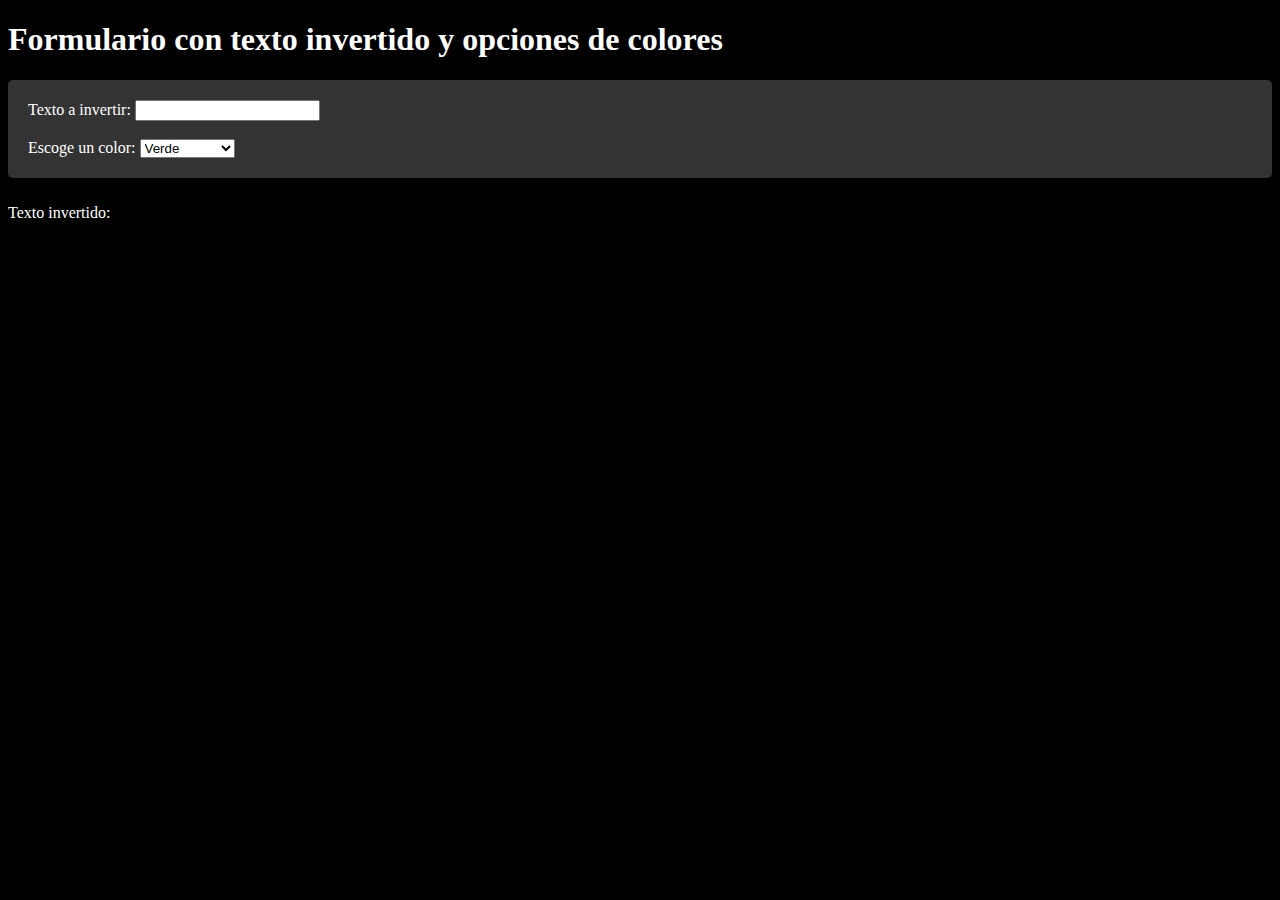
<file: index.html>
<!DOCTYPE html>
<html lang="en">
<head>
  <meta charset="UTF-8">
  <meta name="viewport" content="width=device-width, initial-scale=1.0">
  <title>Texto Invertido y Cambio de Color CSS</title>
  <style>
    body {
      background-color: black;
      color: white;
    }

    .form-section {
      background-color: #333;
      padding: 20px;
      border-radius: 5px;
      margin-bottom: 20px;
    }

    .response-wrapper {
      padding: 10px;
      display: inline-block;
      border-radius: 5px;
      transition: color 0.5s ease;
    }

    
    .texto-verde {
      color: green;
    }
    .texto-grisocuro {
      color: darkgray;
    }
    .texto-azuloscuro {
      color: darkblue;
    }
  </style>
</head>
<body>

  <h1>Formulario con texto invertido y opciones de colores</h1>

  <section class="form-section">
    <form id="form">
      <label for="input-text">Texto a invertir: </label>
      <input type="text" id="input-text" name="input-text">
      <br><br>
      <label for="color-select">Escoge un color: </label>
      <select id="color-select" name="color-select">
        
        <option value="texto-verde">Verde</option>
        <option value="texto-grisocuro">Gris Oscuro</option>
        <option value="texto-azuloscuro">Azul Oscuro</option>
      </select>
    </form>
  </section>

  <p>Texto invertido: <span id="reversed-span" class="response-wrapper"></span></p>

  <script src="C:\Users\obarr\Documents\Laboratorio 4 - II\js\app.js"></script>

  </script>

</body>
</html>
</file>
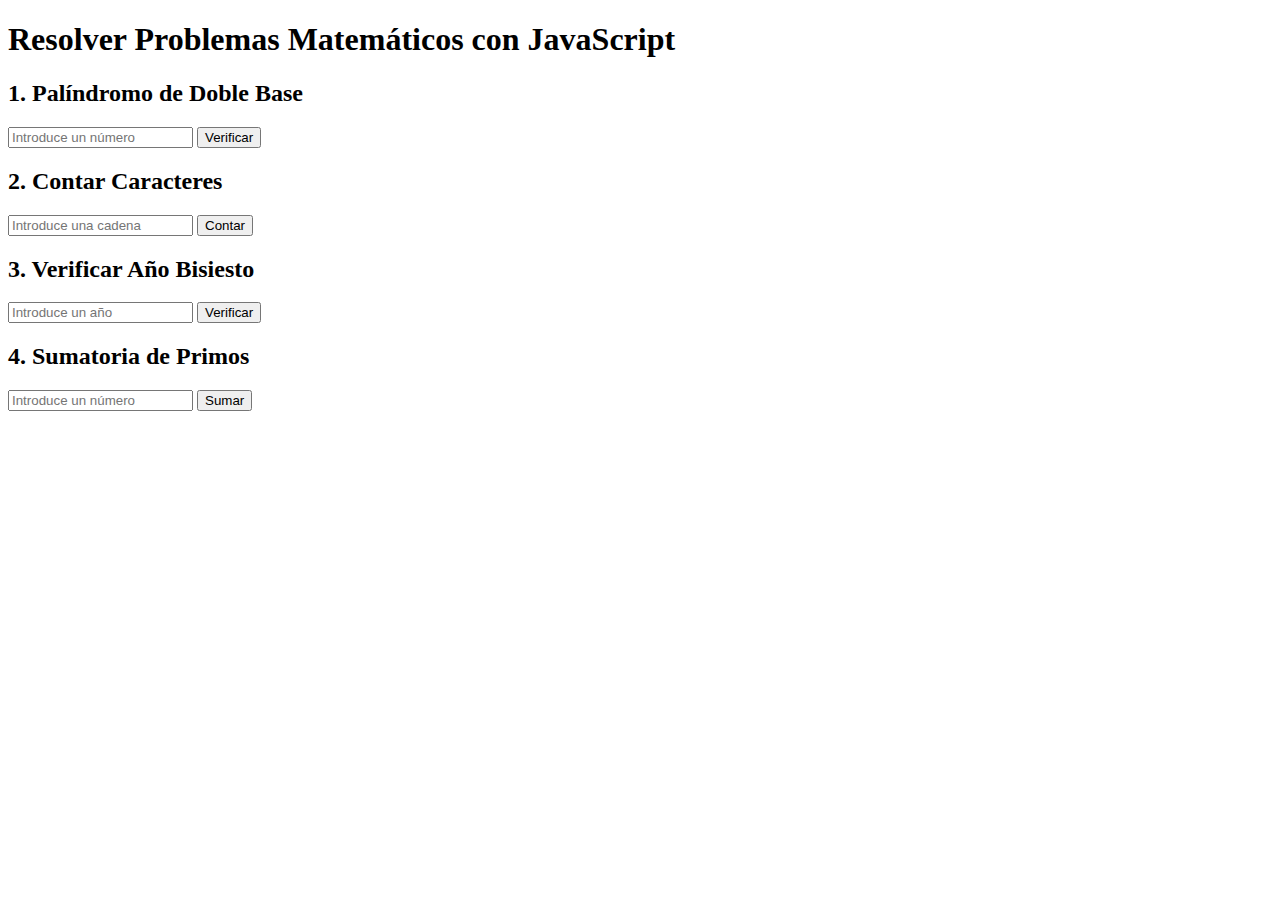
<file: Laboratorio3/index.html>
<!DOCTYPE html>
<html lang="es">
<head>
  <meta charset="UTF-8">
  <meta name="viewport" content="width=device-width, initial-scale=1.0">
  <title>Solución de Problemas Matemáticos con JavaScript</title>
</head>
<body>
  <h1>Resolver Problemas Matemáticos con JavaScript</h1>

  <h2>1. Palíndromo de Doble Base</h2>
  <input type="number" id="numPalindromo" placeholder="Introduce un número">
  <button onclick="verificarPalindromo()">Verificar</button>
  <p id="resultadoPalindromo"></p>

  <h2>2. Contar Caracteres</h2>
  <input type="text" id="cadena" placeholder="Introduce una cadena">
  <button onclick="contarCaracteresHTML()">Contar</button>
  <p id="resultadoCaracteres"></p>

  <h2>3. Verificar Año Bisiesto</h2>
  <input type="number" id="anioBisiesto" placeholder="Introduce un año">
  <button onclick="verificarBisiesto()">Verificar</button>
  <p id="resultadoBisiesto"></p>

  <h2>4. Sumatoria de Primos</h2>
  <input type="number" id="numPrimos" placeholder="Introduce un número">
  <button onclick="sumarPrimosHTML()">Sumar</button>
  <p id="resultadoPrimos"></p>

  <script>
    // Función para verificar si un número es un palíndromo en una base
    function esPalindromo(cadena) {
      return cadena === cadena.split('').reverse().join('');
    }

    // Función para verificar si el número es un palíndromo de doble base (decimal y binario)
    function palindromoDobleBase(num) {
      const decimal = num.toString(); // Convertir a cadena en base 10
      const binario = num.toString(2); // Convertir a cadena en base 2

      return esPalindromo(decimal) && esPalindromo(binario);
    }

    // Función que verifica el palíndromo en el HTML
    function verificarPalindromo() {
      const num = parseInt(document.getElementById("numPalindromo").value);
      const resultado = palindromoDobleBase(num) ? "Es un palíndromo de doble base." : "No es un palíndromo de doble base.";
      document.getElementById("resultadoPalindromo").innerText = resultado;
    }

    // Función para contar caracteres de una cadena
    function contarCaracteres(cadena) {
      let conteo = {};

      // Recorremos cada letra y las contamos
      for (let i = 0; i < cadena.length; i++) {
        let letra = cadena[i];
        conteo[letra] = (conteo[letra] || 0) + 1;
      }

      return conteo;
    }

    // Función para mostrar los caracteres contados en HTML
    function contarCaracteresHTML() {
      const cadena = document.getElementById("cadena").value;
      const resultado = contarCaracteres(cadena);
      document.getElementById("resultadoCaracteres").innerText = JSON.stringify(resultado);
    }

    // Función para verificar si un año es bisiesto o no
    function esBisiesto(anio) {
      return (anio % 4 === 0 && anio % 100 !== 0) || anio % 400 === 0;
    }

    // Función para mostrar en HTML si el año es bisiesto o no
    function verificarBisiesto() {
      const anio = parseInt(document.getElementById("anioBisiesto").value);
      const resultado = esBisiesto(anio) ? "Es un año bisiesto." : "No es un año bisiesto.";
      document.getElementById("resultadoBisiesto").innerText = resultado;
    }

    // Función para verificar si un número es primo
    function esPrimo(num) {
      if (num <= 1) return false;
      if (num === 2) return true;
      if (num % 2 === 0) return false;

      for (let i = 3; i <= Math.sqrt(num); i += 2) {
        if (num % i === 0) return false;
      }

      return true;
    }

    // Función para sumar todos los primos por debajo de un número
    function sumarPrimos(n) {
      let suma = 0;

      for (let i = 2; i <= n; i++) {
        if (esPrimo(i)) {
          suma += i;
        }
      }

      return suma;
    }

    // Función para mostrar la sumatoria de primos en HTML
    function sumarPrimosHTML() {
      const num = parseInt(document.getElementById("numPrimos").value);
      const resultado = sumarPrimos(num);
      document.getElementById("resultadoPrimos").innerText = `La sumatoria es ${resultado}.`;
    }
  </script>
</body>
</html>
</file>
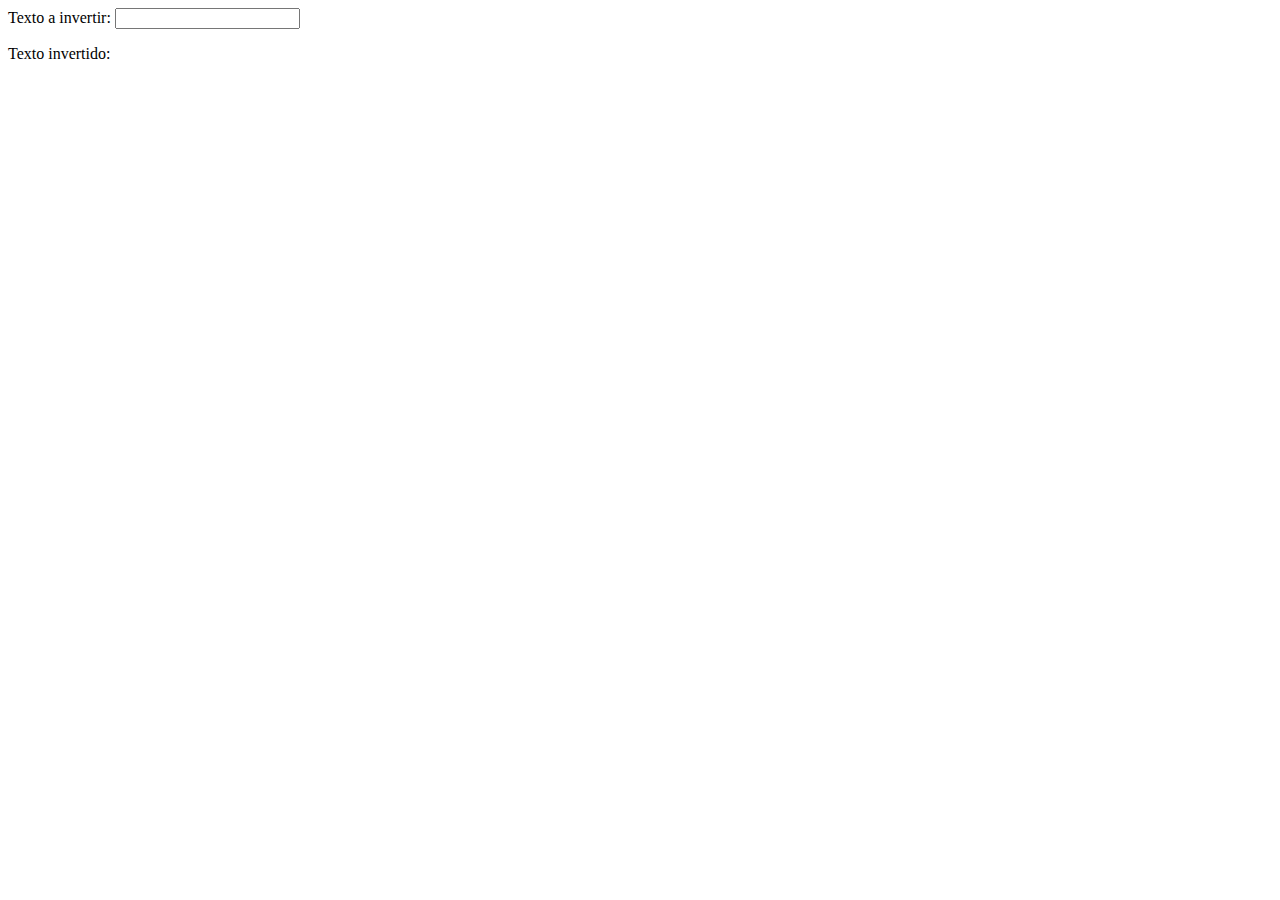
<file: Laboratorio4/index.html>
<!DOCTYPE html>
<html lang="en">
<head>
  <meta charset="UTF-8">
  <meta name="viewport" content="width=device-width, initial-scale=1.0">
  <title>Formulario sin usar evento submit - Texto Invertido</title>
</head>
<body>

  
  <form id="form">
    <label for="input-text">Texto a invertir: </label>
    <input type="text" id="input-text" name="input-text">
  </form>

  
  <p>Texto invertido: <span id="reversed-span"></span></p>

  
  <script>
    const App = (() => {

      const htmlElements = {
        inputText: document.querySelector('#input-text'),
        reversedSpan: document.querySelector('#reversed-span'),
      };

      const handlers = {
        onInputChange(e) {
          const inputValue = e.target.value;
          
          const reversedValue = inputValue.split('').reverse().join('');
        
          htmlElements.reversedSpan.textContent = reversedValue;
        }
      };

      const bindEvents = () => {
        htmlElements.inputText.addEventListener('input', handlers.onInputChange);
      };

      return {
        init() {
          bindEvents();
        }
      };

    })();

    
    App.init();
  </script>
  
</body>
</html>
</file>
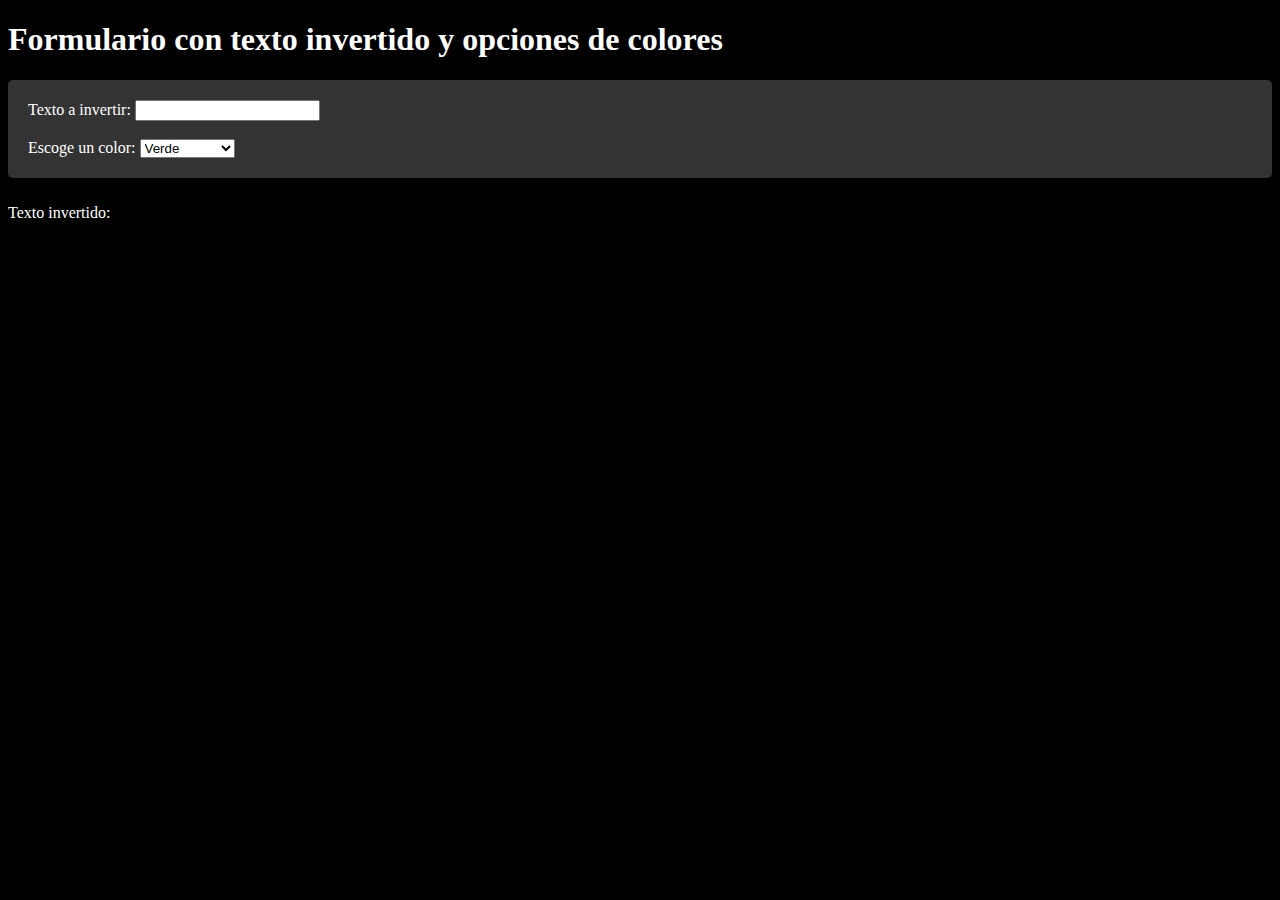
<file: Laboratorio5/index.html>
<!DOCTYPE html>
<html lang="en">
<head>
  <meta charset="UTF-8">
  <meta name="viewport" content="width=device-width, initial-scale=1.0">
  <title>Texto Invertido y Cambio de Color CSS</title>
  <style>
    body {
      background-color: black;
      color: white;
    }

    .form-section {
      background-color: #333;
      padding: 20px;
      border-radius: 5px;
      margin-bottom: 20px;
    }

    .response-wrapper {
      padding: 10px;
      display: inline-block;
      border-radius: 5px;
      transition: color 0.5s ease;
    }

    
    .texto-verde {
      color: green;
    }
    .texto-grisocuro {
      color: darkgray;
    }
    .texto-azuloscuro {
      color: darkblue;
    }
  </style>
</head>
<body>

  <h1>Formulario con texto invertido y opciones de colores</h1>

  <section class="form-section">
    <form id="form">
      <label for="input-text">Texto a invertir: </label>
      <input type="text" id="input-text" name="input-text">
      <br><br>
      <label for="color-select">Escoge un color: </label>
      <select id="color-select" name="color-select">
        
        <option value="texto-verde">Verde</option>
        <option value="texto-grisocuro">Gris Oscuro</option>
        <option value="texto-azuloscuro">Azul Oscuro</option>
      </select>
    </form>
  </section>

  <p>Texto invertido: <span id="reversed-span" class="response-wrapper"></span></p>

  <script src="C:\Users\obarr\Documents\Laboratorios\Laboratorio5\js\app.js"></script>

  </script>

</body>
</html>
</file>
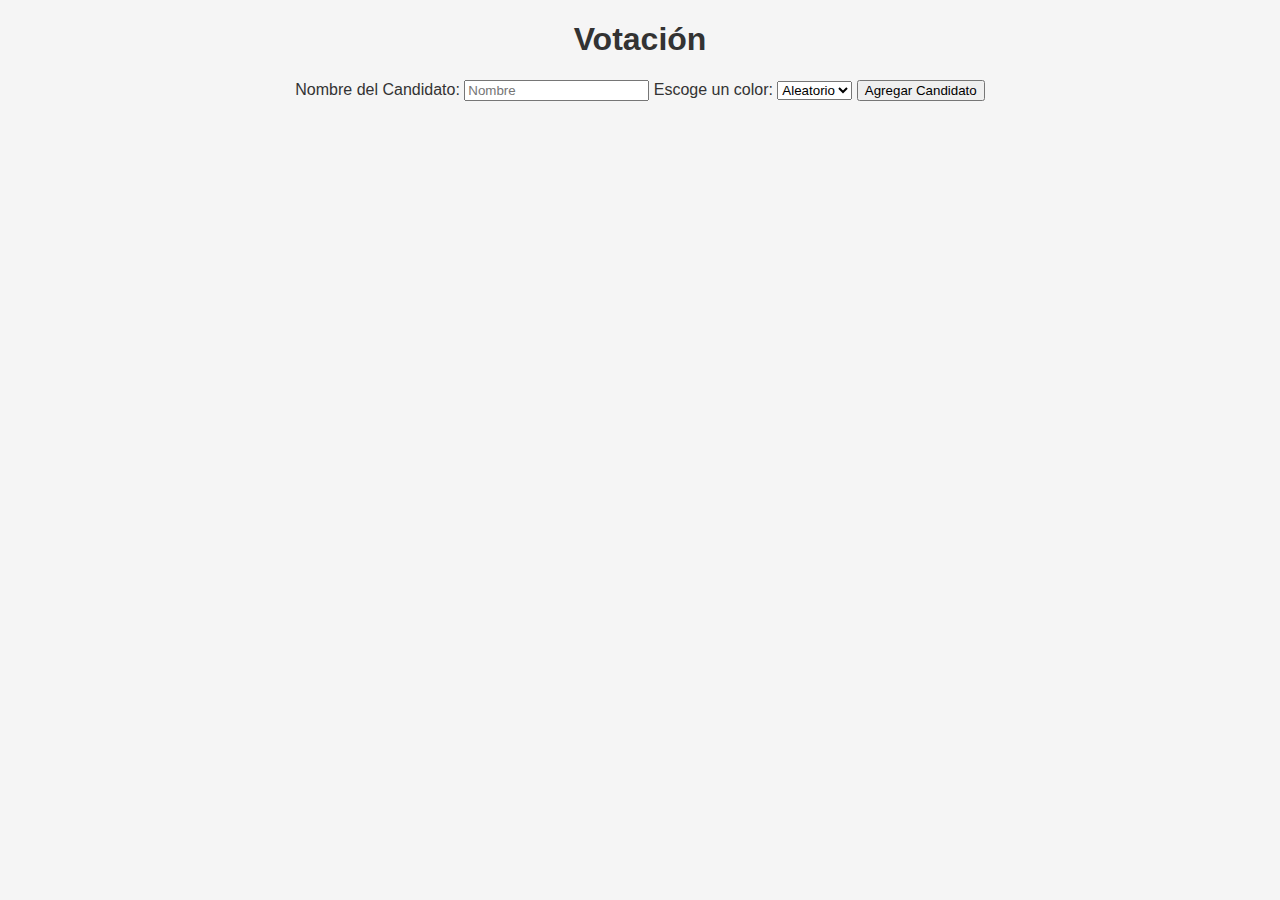
<file: Laboratorio7/index.html>
<!DOCTYPE html>
<html lang="en">
<head>
  <meta charset="UTF-8">
  <meta name="viewport" content="width=device-width, initial-scale=1.0">
  <title>Sistema de votación</title>
  <link rel="stylesheet" href="Clases.css">
</head>
<body>

  <h1>Votación</h1>

  <div>
    <label for="candidate-name">Nombre del Candidato: </label>
    <input type="text" id="candidate-name" placeholder="Nombre">

    <label for="candidate-color">Escoge un color: </label>
    <select id="candidate-color">
      <option value="random">Aleatorio</option>
      <option value="#FF5733">Rojo </option>
      <option value="#33FF57">Verde </option>
      <option value="#3357FF">Azul </option>
    </select>

    <button id="add-candidate">Agregar Candidato</button>
  </div>

  <ul id="candidates-list"></ul>

  <div class="bar-chart" id="bar-chart"></div>

  
  <script src="app.js"></script>
</body>
</html>
</file>
<file: Laboratorio7/Clases.css>
body {
    font-family: Arial, sans-serif;
    background-color: #f5f5f5;
    color: #333;
    text-align: center;
  }
  
  #candidates-list {
    list-style-type: none;
    padding: 0;
  }
  
  .candidate-item {
    display: flex;
    justify-content: space-between;
    align-items: center;
    margin-bottom: 10px;
    padding: 10px;
    border: 1px solid #ccc;
    border-radius: 5px;
    background-color: #fff;
  }
  
  .bar-chart {
    width: 80%;
    margin: 30px auto;
  }
  
  .bar {
    height: 30px;
    margin: 5px 0;
    background-color: lightblue;
    text-align: left;
    padding: 5px;
    color: white;
    border-radius: 5px;
  }
  
  .bar span {
    margin-left: 10px;
  }
</file>
